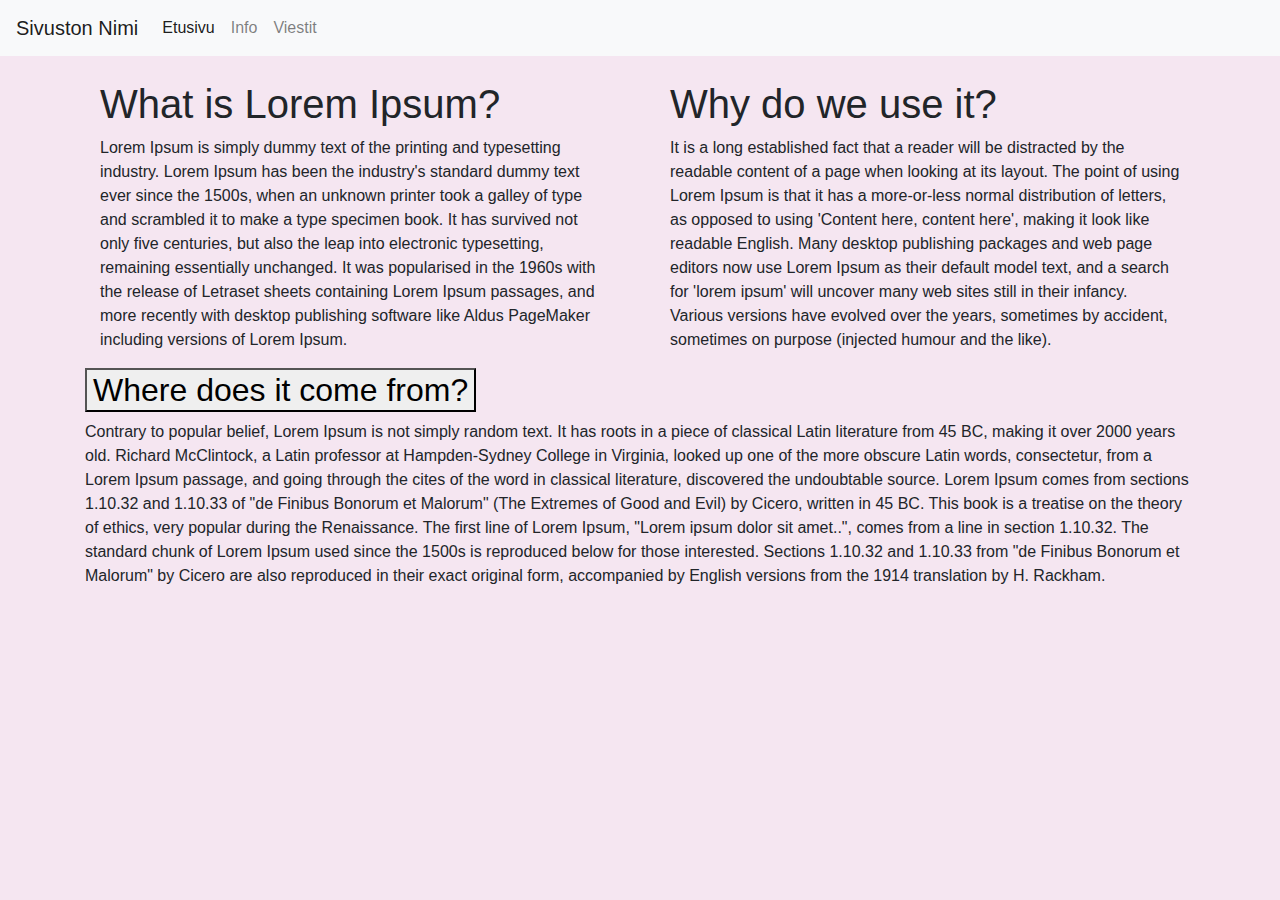
<file: index.html>
<!DOCTYPE html>
<html lang="fi">
<head>
  <meta charset="UTF-8">
  <title>Etusivu</title>
  <link rel="stylesheet" href="https://stackpath.bootstrapcdn.com/bootstrap/4.5.2/css/bootstrap.min.css">
  <link href="https://cdn.jsdelivr.net/npm/bootstrap@5.0.2/dist/css/bootstrap.min.css" rel="stylesheet" integrity="sha384-EVSTQN3/azprG1Anm3QDgpJLIm9Nao0Yz1ztcQTwFspd3yD65VohhpuuCOmLASjC" crossorigin="anonymous">
  <link rel="stylesheet" href="tyylit.css">

</head>
<body>
  <nav class="navbar navbar-expand-lg navbar-light bg-light">
    <a class="navbar-brand" href="#">Sivuston Nimi</a>
    <button class="navbar-toggler" type="button" data-toggle="collapse" data-target="#navbarNav" aria-controls="navbarNav" aria-expanded="false" aria-label="Toggle navigation">
      <span class="navbar-toggler-icon"></span>
    </button>
    <div class="collapse navbar-collapse" id="navbarNav">
      <ul class="navbar-nav">
        <li class="nav-item active">
          <a class="nav-link" href="index.html">Etusivu</a>
        </li>
        <li class="nav-item">
          <a class="nav-link" href="info.html">Info</a>
        </li>
        <li class="nav-item">
          <a class="nav-link" href="viestit.html">Viestit</a>
        </li>
      </ul>
    </div>
  </nav>
  <div class="container"> 
    <div class="row"> 
        <div class="col-sm">
  <div class="container mt-4">
    <h1>What is Lorem Ipsum?
    </h1>
    <p>
        Lorem Ipsum is simply dummy text of the printing and typesetting industry. Lorem Ipsum has been the industry's standard dummy text ever since the 1500s, when an unknown printer took a galley of type and scrambled it to make a type specimen book. It has survived not only five centuries, but also the leap into electronic typesetting, remaining essentially unchanged. It was popularised in the 1960s with the release of Letraset sheets containing Lorem Ipsum passages, and more recently with desktop publishing software like Aldus PageMaker including versions of Lorem Ipsum.</p>
  </div>
  </div>
  <div class="col-sm">
  <div class="container mt-4">
    <h1>Why do we use it?</h1>
    <p>It is a long established fact that a reader will be distracted by the readable content of a page when looking at its layout. The point of using Lorem Ipsum is that it has a more-or-less normal distribution of letters, as opposed to using 'Content here, content here', making it look like readable English. Many desktop publishing packages and web page editors now use Lorem Ipsum as their default model text, and a search for 'lorem ipsum' will uncover many web sites still in their infancy. Various versions have evolved over the years, sometimes by accident, sometimes on purpose (injected humour and the like).</p>
  </div>
</div>
    </div>
    <div class="accordion" id="accordionExample">
        <div class="accordion-item">
          <h2 class="accordion-header" id="headingOne">
            <button class="accordion-button" type="button" data-bs-toggle="collapse" data-bs-target="#collapseOne" aria-expanded="true" aria-controls="collapseOne">
                Where does it come from?
            </button>
          </h2>
          <div id="collapseOne" class="accordion-collapse collapse show" aria-labelledby="headingOne" data-bs-parent="#accordionExample">
            <div class="accordion-body">
              Contrary to popular belief, Lorem Ipsum is not simply random text. It has roots in a piece of classical Latin literature from 45 BC, making it over 2000 years old. Richard McClintock, a Latin professor at Hampden-Sydney College in Virginia, looked up one of the more obscure Latin words, consectetur, from a Lorem Ipsum passage, and going through the cites of the word in classical literature, discovered the undoubtable source. Lorem Ipsum comes from sections 1.10.32 and 1.10.33 of "de Finibus Bonorum et Malorum" (The Extremes of Good and Evil) by Cicero, written in 45 BC. This book is a treatise on the theory of ethics, very popular during the Renaissance. The first line of Lorem Ipsum, "Lorem ipsum dolor sit amet..", comes from a line in section 1.10.32.

              The standard chunk of Lorem Ipsum used since the 1500s is reproduced below for those interested. Sections 1.10.32 and 1.10.33 from "de Finibus Bonorum et Malorum" by Cicero are also reproduced in their exact original form, accompanied by English versions from the 1914 translation by H. Rackham.
            </div>
          </div>
        </div>
  <script src="https://code.jquery.com/jquery-3.5.1.slim.min.js"></script>
  <script src="https://cdn.jsdelivr.net/npm/@popperjs/core@2.10.2/dist/umd/popper.min.js"></script>
  <script src="https://stackpath.bootstrapcdn.com/bootstrap/4.5.2/js/bootstrap.min.js"></script>
  <script src="https://cdn.jsdelivr.net/npm/bootstrap@5.0.2/dist/js/bootstrap.bundle.min.js" integrity="sha384-MrcW6ZMFYlzcLA8Nl+NtUVF0sA7MsXsP1UyJoMp4YLEuNSfAP+JcXn/tWtIaxVXM" crossorigin="anonymous"></script>
</body>
</html>
</file>
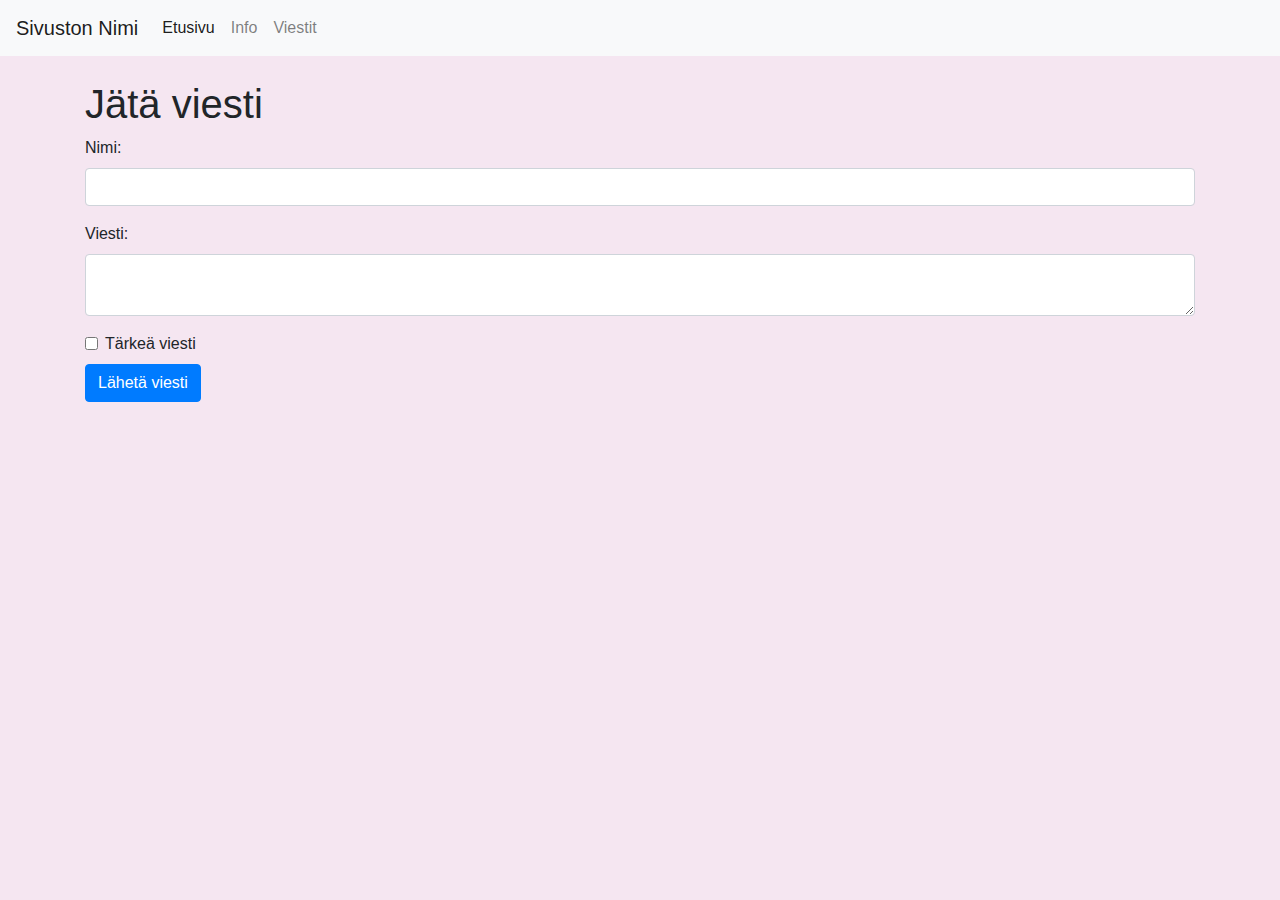
<file: viestit.html>
<!DOCTYPE html>
<html lang="fi">
<head>
  <meta charset="UTF-8">
  <title>Viestit</title>
  <link rel="stylesheet" href="https://stackpath.bootstrapcdn.com/bootstrap/4.5.2/css/bootstrap.min.css">
  <link rel="stylesheet" href="tyylit.css">
</head>
<body>
  <nav class="navbar navbar-expand-lg navbar-light bg-light">
    <a class="navbar-brand" href="#">Sivuston Nimi</a>
    <button class="navbar-toggler" type="button" data-toggle="collapse" data-target="#navbarNav" aria-controls="navbarNav" aria-expanded="false" aria-label="Toggle navigation">
      <span class="navbar-toggler-icon"></span>
    </button>
    <div class="collapse navbar-collapse" id="navbarNav">
      <ul class="navbar-nav">
        <li class="nav-item active">
          <a class="nav-link" href="index.html">Etusivu</a>
        </li>
        <li class="nav-item">
          <a class="nav-link" href="info.html">Info</a>
        </li>
        <li class="nav-item">
          <a class="nav-link" href="viestit.html">Viestit</a>
        </li>
      </ul>
    </div>
  </nav>

  <div class="container mt-4">
    <h1></h1>
    <p></p>
  </div>
  <div class="container mt-4">
    <h1>Jätä viesti</h1>

    <div class="form-group">
      <label for="nimi">Nimi:</label>
      <input type="text" class="form-control" id="nimi">
    </div>
  
    <div class="form-group">
      <label for="viesti">Viesti:</label>
      <textarea class="form-control" id="viesti"></textarea>
    </div>
  
    <div class="form-check">
      <input type="checkbox" class="form-check-input" id="important-checkbox">
      <label class="form-check-label" for="important-checkbox">Tärkeä viesti</label>
    </div>
   
    <button class="btn btn-primary mt-2" onclick="tallennaTiedot()">Lähetä viesti</button>
 
    <div class="mt-4" id="viestit"></div>
  </div>
  
  <script src="https://code.jquery.com/jquery-3.5.1.slim.min.js"></script>
  <script src="https://cdn.jsdelivr.net/npm/@popperjs/core@2.10.2/dist/umd/popper.min.js"></script>
  <script src="https://stackpath.bootstrapcdn.com/bootstrap/4.5.2/js/bootstrap.min.js"></script>
  <script src="koodi.js"></script>
</body>
</html>
</file>
<file: tyylit.css>
.important {
    border: 2px solid red !important;
  }

body {
    background-color: #f5e6f1;
}
</file>
